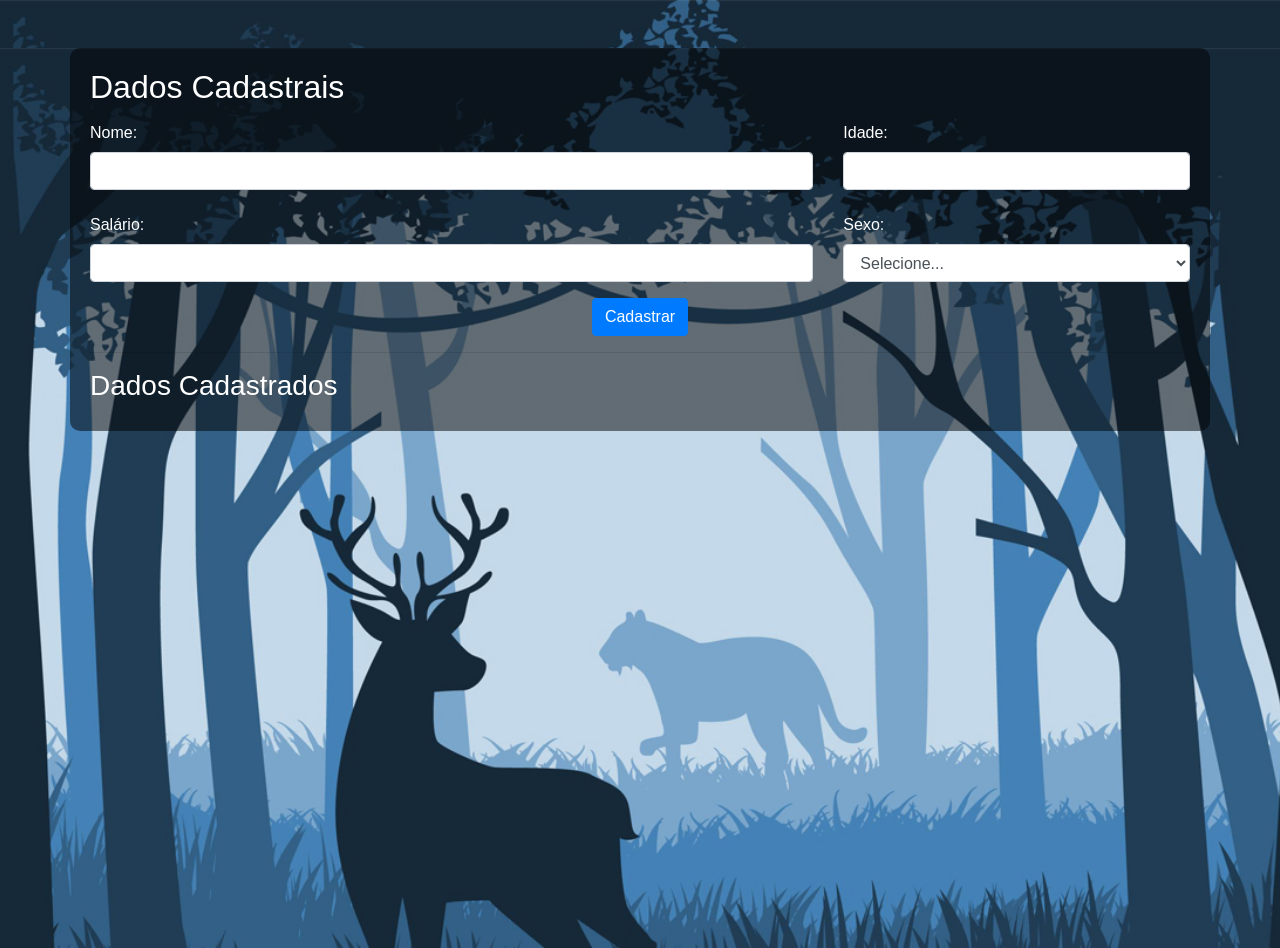
<file: av1/index.html>
<!DOCTYPE html>
<html lang="pt-BR">
<head>
    <meta charset="UTF-8">
    <meta name="viewport" content="width=device-width, initial-scale=1.0">
    <title>Cadastro de Funcionários</title>
    <link rel="stylesheet" href="https://stackpath.bootstrapcdn.com/bootstrap/4.5.2/css/bootstrap.min.css">
    <link rel="stylesheet" href="css/style.css">
</head>
<body>
    <div class="container mt-5">
        <h2>Dados Cadastrais</h2>
        <form id="employeeForm">
            <div class="form-group row">
                <div class="col-md-8">
                    <label for="name" class="col-form-label">Nome:</label>
                    <input type="text" class="form-control" id="name" required>
                </div>
                <div class="col-md-4">
                    <label for="age" class="col-form-label">Idade:</label>
                    <input type="number" class="form-control" id="age" required>
                </div>
            </div>
            <div class="form-group row">
                <div class="col-md-8">
                    <label for="salary" class="col-form-label">Salário:</label>
                    <input type="number" class="form-control" id="salary" required>
                </div>
                <div class="col-md-4">
                    <label for="gender" class="col-form-label">Sexo:</label>
                    <select class="form-control" id="gender" required>
                        <option value="">Selecione...</option>
                        <option value="Masculino">Masculino</option>
                        <option value="Feminino">Feminino</option>
                    </select>
                </div>
            </div>
            <div class="text-center">
                <button type="submit" class="btn btn-primary">Cadastrar</button>
            </div>
        </form>
        <hr>
        <h3>Dados Cadastrados</h3>
        <table class="table table-striped" id="employeeTable" style="display: none;">
            <thead>
                <tr>
                    <th>Nome</th>
                    <th>Idade</th>
                    <th>Sexo</th>
                    <th>Salário</th>
                </tr>
            </thead>
            <tbody>
                <!-- Os registros serão inseridos aqui -->
            </tbody>
        </table>
        <button id="restartBtn" class="btn btn-secondary mt-3" style="display: none;">Recomeçar</button>
    </div>
    <script src="js/script.js"></script>
</body>
</html>
</file>
<file: av1/css/style.css>
html, body {
    height: 100%; /* Define a altura de html e body para 100% */
    margin: 0; /* Remove margens padrão */
    background-image: url('../img/background.jpg');
    background-size: cover; /* Faz a imagem cobrir todo o fundo */
    background-position: center; /* Centraliza a imagem */
    background-repeat: no-repeat;
}

body {
    color: rgb(255, 255, 255);
}

.container {
    background-color: rgba(0, 0, 0, 0.5); /* Fundo preto semi-transparente para melhor legibilidade */
    border-radius: 10px; /* Bordas arredondadas */
    padding: 20px; /* Espaçamento interno */
    margin-top: 50px; /* Margem superior */
}

.form-group {
    margin-bottom: 1rem; /* Espaçamento entre os campos */
}

#employeeTable {
    color: rgb(255, 255, 255);
}
</file>
